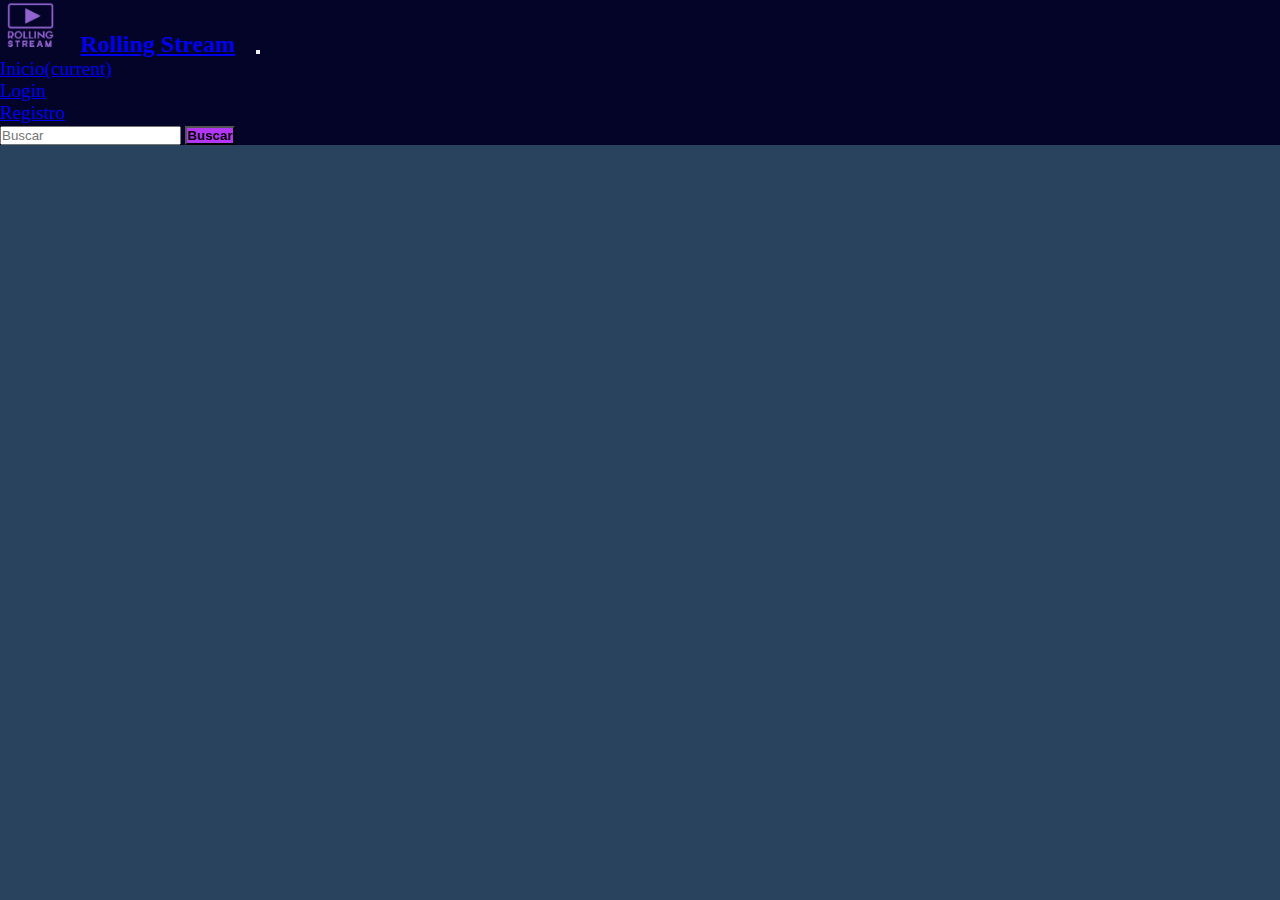
<file: index.html>
<!doctype html>
<html lang="es">

<head>
  <meta charset="utf-8">
  <meta http-equiv="X-UA-Compatible" content="IE=edge" />
  <meta name="viewport" content="width=device-width, initial-scale=1">
  <meta name="description" content="Proyecto de RollingMoviesStream" />
  <meta name="keywords"content="Peliculas,Series"/>
  <meta name="author" content="Jorge Navarro " />
  <!-- cdn bootstrap -->
  <link rel="stylesheet" href="https://cdn.jsdelivr.net/npm/bootstrap@4.6.2/dist/css/bootstrap.min.css" integrity="sha384-xOolHFLEh07PJGoPkLv1IbcEPTNtaed2xpHsD9ESMhqIYd0nLMwNLD69Npy4HI+N" crossorigin="anonymous">
  <!-- cdn animate -->
  <link rel="stylesheet" href="https://cdnjs.cloudflare.com/ajax/libs/animate.css/4.1.1/animate.min.css">
  <!-- cdn bootstrap icons -->
  <link rel="stylesheet" href="https://cdn.jsdelivr.net/npm/bootstrap-icons@1.10.3/font/bootstrap-icons.css">

  <link rel="stylesheet" href="/index.css">
  <title>RollingMoviesStream</title>
</head>

<body>
  <header id="header"></header>

  <main>


    <h1>Pelicula Destacada</h1>

    <div id="destacada" class="container-fluid px-0 containerPrincipal">

    </div>
    
    <div id="peliculas"> </div>
  </main>
     <!---------------------------------------FOOTER --------------------------------------->

  <footer id="footer" class="container-fluid class-footer"></footer>
<script src="cartelera.js"></script>
<script src="/helpers/localstorage.js"></script>
<script src="/helpers/componentes.js"></script>
<script src="index.js"></script>
<script src="https://code.jquery.com/jquery-3.2.1.slim.min.js" integrity="sha384-KJ3o2DKtIkvYIK3UENzmM7KCkRr/rE9/Qpg6aAZGJwFDMVNA/GpGFF93hXpG5KkN" crossorigin="anonymous"></script>
<script src="https://cdn.jsdelivr.net/npm/jquery@3.5.1/dist/jquery.slim.min.js" integrity="sha384-DfXdz2htPH0lsSSs5nCTpuj/zy4C+OGpamoFVy38MVBnE+IbbVYUew+OrCXaRkfj" crossorigin="anonymous"></script>
<script src="https://cdn.jsdelivr.net/npm/bootstrap@4.6.2/dist/js/bootstrap.bundle.min.js" integrity="sha384-Fy6S3B9q64WdZWQUiU+q4/2Lc9npb8tCaSX9FK7E8HnRr0Jz8D6OP9dO5Vg3Q9ct" crossorigin="anonymous"></script>
</body>

</html>
</file>
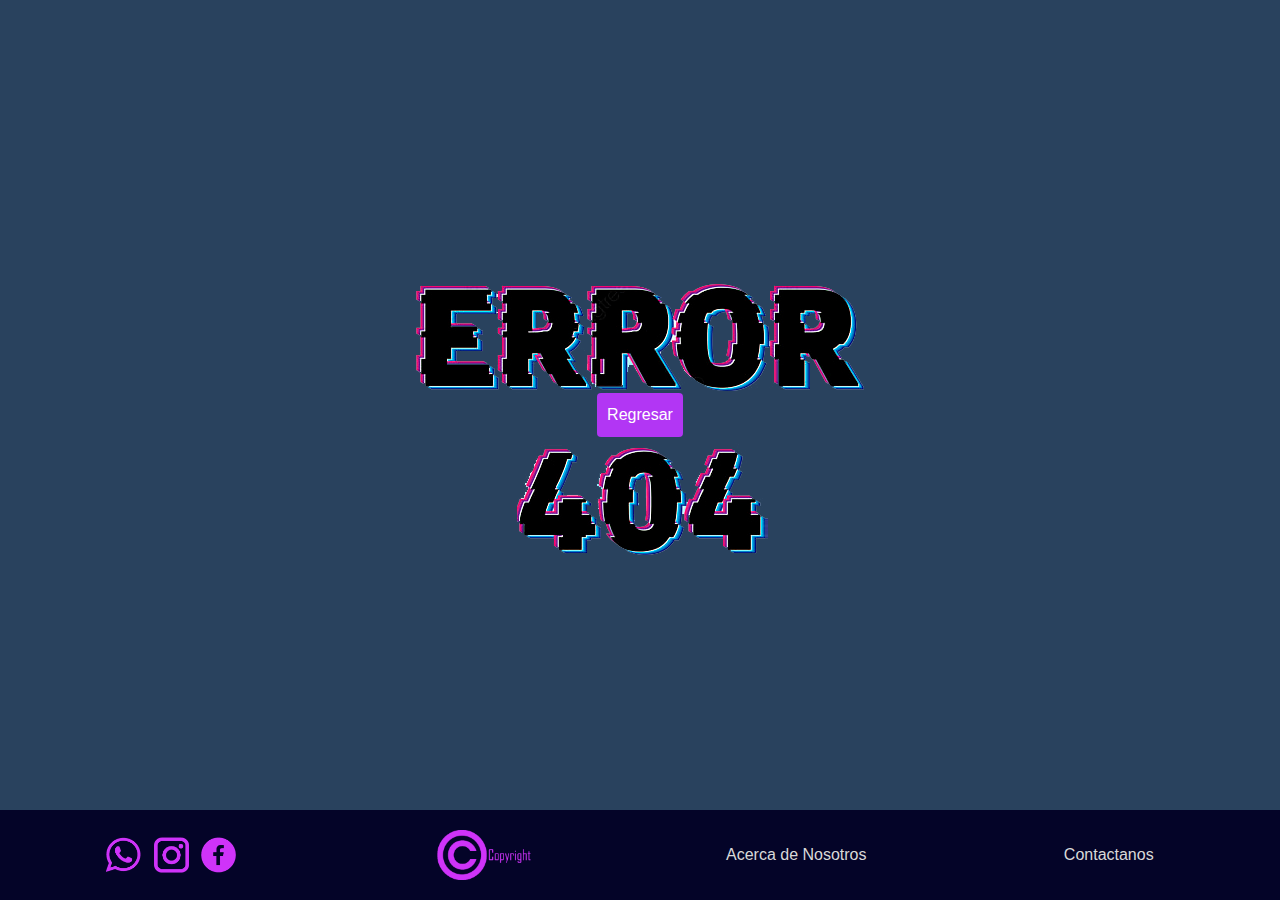
<file: pages/detalles/index.html>
<!doctype html>
<html lang="es">

<head>
  <meta charset="utf-8">
  <meta http-equiv="X-UA-Compatible" content="IE=edge" />
  <meta name="viewport" content="width=device-width, initial-scale=1">
  <meta name="description" content="Proyecto de RollingMoviesStream" />
  <meta name="keywords"content="Peliculas,Series"/>
  <meta name="author" content="Jorge Navarro " />
  <!-- cdn bootstrap -->
  <link rel="stylesheet" href="https://cdn.jsdelivr.net/npm/bootstrap@4.6.2/dist/css/bootstrap.min.css" integrity="sha384-xOolHFLEh07PJGoPkLv1IbcEPTNtaed2xpHsD9ESMhqIYd0nLMwNLD69Npy4HI+N" crossorigin="anonymous">
  <!-- cdn animate -->
  <link rel="stylesheet" href="https://cdnjs.cloudflare.com/ajax/libs/animate.css/4.1.1/animate.min.css">
  <!-- cdn bootstrap icons -->
  <link rel="stylesheet" href="https://cdn.jsdelivr.net/npm/bootstrap-icons@1.10.3/font/bootstrap-icons.css">
  <link rel="stylesheet" href="index.css">
  <link rel="stylesheet" href="/index.css">
  <title>RollingMoviesStream</title>
</head>

<body>
  <header id="header"></header>

  <main">
    <div class="container pt-5" id="peliculas-container">

    </div>
  </main>
  <!---------------------------------------FOOTER --------------------------------------->

  <footer id="footer" class="fixed-bottom container-fluid class-footer"></footer>
<script src="/cartelera.js"></script>
<script src="/helpers/localstorage.js"></script>
<script src="/helpers/componentes.js"></script>
<script src="index.js"></script>
<script src="https://code.jquery.com/jquery-3.2.1.slim.min.js" integrity="sha384-KJ3o2DKtIkvYIK3UENzmM7KCkRr/rE9/Qpg6aAZGJwFDMVNA/GpGFF93hXpG5KkN" crossorigin="anonymous"></script>
<script src="https://cdn.jsdelivr.net/npm/jquery@3.5.1/dist/jquery.slim.min.js" integrity="sha384-DfXdz2htPH0lsSSs5nCTpuj/zy4C+OGpamoFVy38MVBnE+IbbVYUew+OrCXaRkfj" crossorigin="anonymous"></script>
<script src="https://cdn.jsdelivr.net/npm/bootstrap@4.6.2/dist/js/bootstrap.bundle.min.js" integrity="sha384-Fy6S3B9q64WdZWQUiU+q4/2Lc9npb8tCaSX9FK7E8HnRr0Jz8D6OP9dO5Vg3Q9ct" crossorigin="anonymous"></script>
</body>

</html>
</file>
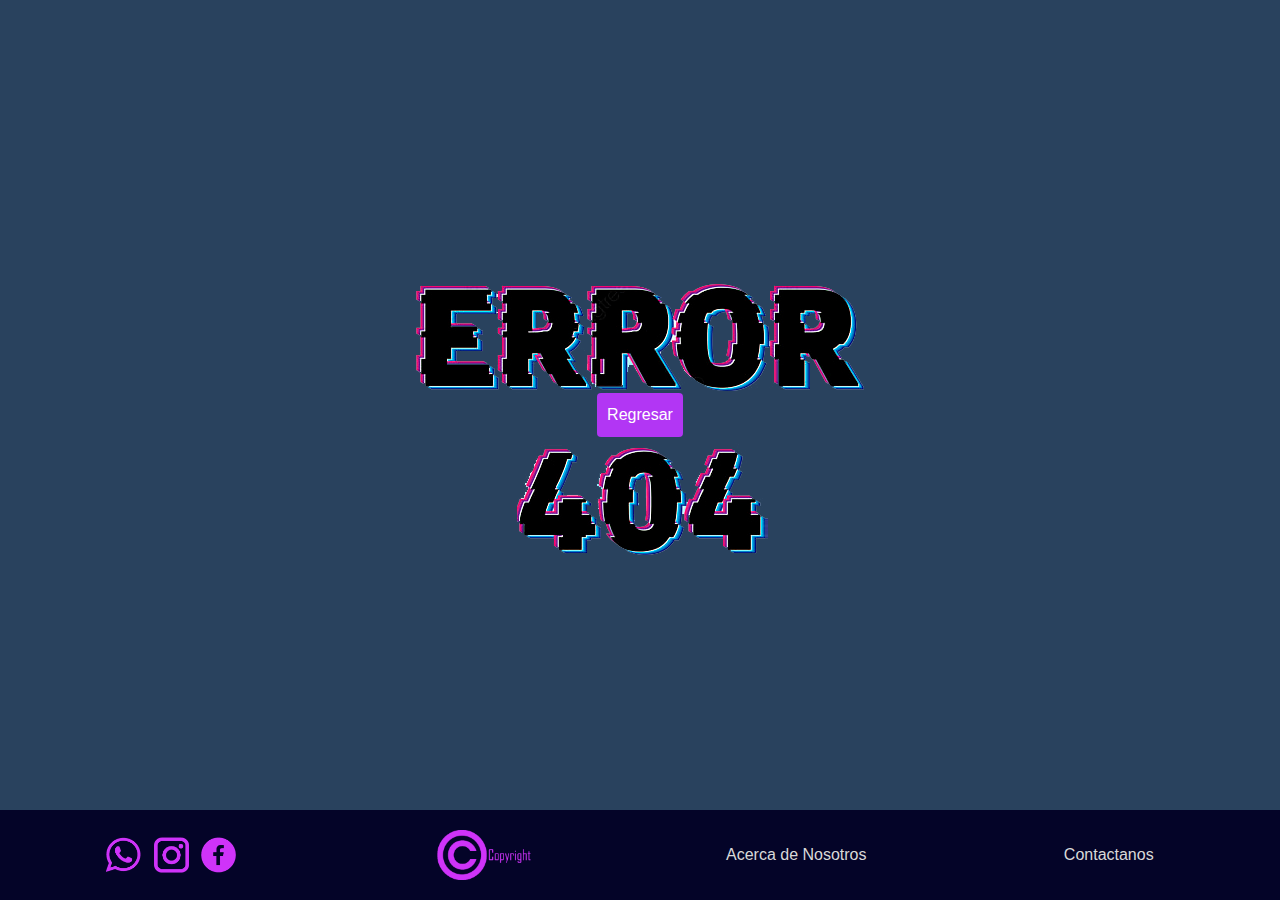
<file: pages/error/index.html>
<!doctype html>
<html lang="es">

<head>
  <meta charset="utf-8">
  <meta http-equiv="X-UA-Compatible" content="IE=edge" />
  <meta name="viewport" content="width=device-width, initial-scale=1">
  <meta name="description" content="Proyecto de RollingMoviesStream" />
  <meta name="keywords"content="Peliculas,Series"/>
  <meta name="author" content="Jorge Navarro " />
  <!-- cdn bootstrap -->
  <link rel="stylesheet" href="https://cdn.jsdelivr.net/npm/bootstrap@4.0.0/dist/css/bootstrap.min.css" integrity="sha384-Gn5384xqQ1aoWXA+058RXPxPg6fy4IWvTNh0E263XmFcJlSAwiGgFAW/dAiS6JXm" crossorigin="anonymous">
  <!-- cdn animate -->
  <link rel="stylesheet" href="https://cdnjs.cloudflare.com/ajax/libs/animate.css/4.1.1/animate.min.css">
  <!-- cdn bootstrap icons -->
  <link rel="stylesheet" href="https://cdn.jsdelivr.net/npm/bootstrap-icons@1.10.3/font/bootstrap-icons.css">
  <link rel="stylesheet" href="/index.css">
  <link rel="stylesheet" href="/pages/error/index.css">
  <title>RollingMoviesStream</title>
</head>

<body>
  
<!---------------------------------------MAIN --------------------------------------->
  <main">
  <div class="container-fluid pl-0 pr-0 containerPrincipal d-flex align-items-center justify-content-center">
    <div class="imagenFondo img-responsive"></div>
    <div class="regresar-container justify-content-center align-items-center">
      <button id="regresarBtn" class="btn btn-primary">Regresar</button>
    </div>
    
  </div>
  </main>
     <!---------------------------------------FOOTER --------------------------------------->

     <footer id="footer" class="container-fluid class-footer"></footer>
     <script src="/helpers/componentes.js"></script>
<script src="/pages/error/index.js"></script>
<script src="https://code.jquery.com/jquery-3.2.1.slim.min.js" integrity="sha384-KJ3o2DKtIkvYIK3UENzmM7KCkRr/rE9/Qpg6aAZGJwFDMVNA/GpGFF93hXpG5KkN" crossorigin="anonymous"></script>
<script src="https://cdn.jsdelivr.net/npm/popper.js@1.12.9/dist/umd/popper.min.js" integrity="sha384-ApNbgh9B+Y1QKtv3Rn7W3mgPxhU9K/ScQsAP7hUibX39j7fakFPskvXusvfa0b4Q" crossorigin="anonymous"></script>
<script src="https://cdn.jsdelivr.net/npm/bootstrap@4.0.0/dist/js/bootstrap.min.js" integrity="sha384-JZR6Spejh4U02d8jOt6vLEHfe/JQGiRRSQQxSfFWpi1MquVdAyjUar5+76PVCmYl" crossorigin="anonymous"></script>
</body>

</html>
</file>
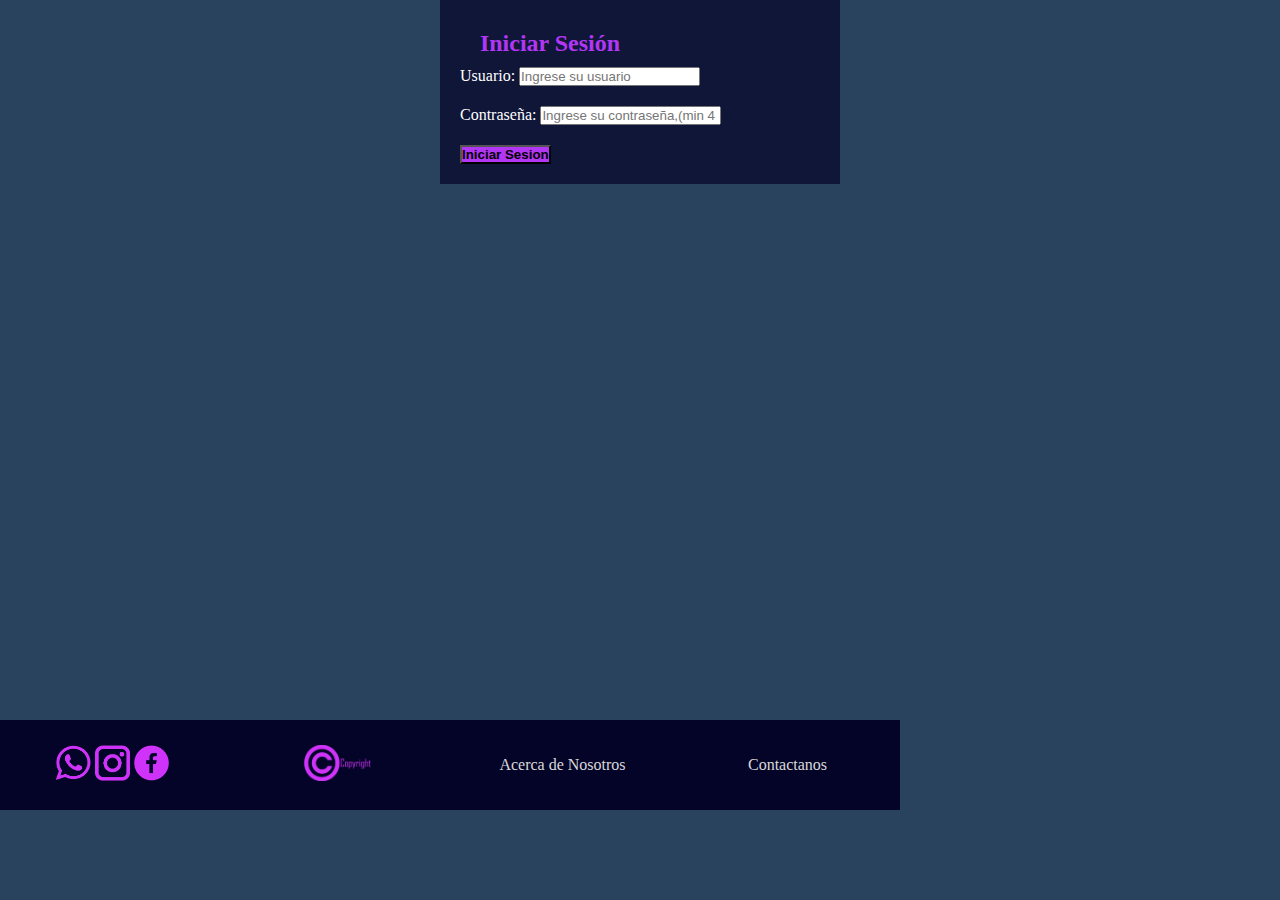
<file: pages/Login/index.html>
<!doctype html>
<html lang="es">

<head>
  <meta charset="utf-8">
  <meta http-equiv="X-UA-Compatible" content="IE=edge" />
  <meta name="viewport" content="width=device-width, initial-scale=1">
  <meta name="description" content="Proyecto de RollingMoviesStream" />
  <meta name="keywords"content="Peliculas,Series"/>
  <meta name="author" content="Jorge Navarro " />
  <!-- cdn bootstrap -->
  <link rel="stylesheet" href="https://cdn.jsdelivr.net/npm/bootstrap@4.6.2/dist/css/bootstrap.min.css" integrity="sha384-xOolHFLEh07PJGoPkLv1IbcEPTNtaed2xpHsD9ESMhqIYd0nLMwNLD69Npy4HI+N" crossorigin="anonymous">
  <!-- cdn animate -->
  <link rel="stylesheet" href="https://cdnjs.cloudflare.com/ajax/libs/animate.css/4.1.1/animate.min.css">
  <!-- cdn bootstrap icons -->
  <link rel="stylesheet" href="https://cdn.jsdelivr.net/npm/bootstrap-icons@1.10.3/font/bootstrap-icons.css">
  <link rel="stylesheet" href="index.css">
  <link rel="stylesheet" href="/index.css">
  <title>RollingMoviesStream</title>
</head>

<body>
  <main>
    <div class="container-fluid pl-0 pr-0 containerPrincipal">
        <div class="registrar-container">
          <h2>Iniciar Sesión</h2>
          <form id="loginForm">
            <div class="form-group">
              <label for="usuario">Usuario:</label>
              <input type="text" class="form-control" id="usuario" placeholder="Ingrese su usuario" required>
            </div>
            <div class="form-group">
              <label for="contrasena">Contraseña:</label>
              <input type="password" class="form-control" id="contrasena" placeholder="Ingrese su contraseña,(min 4 caracteres, max 8)" required>
            </div>
            <button id="iniciarBtn" type="submit" class="btn btn-primary colorBoton ">Iniciar Sesion</button>
          </form>
        </div>
      </div>
  </main>
     <!---------------------------------------FOOTER --------------------------------------->

  <footer id="footer" class="container-fluid class-footer fixed-bottom"></footer>
<script src="/helpers/localstorage.js"></script>
<script src="/helpers/componentes.js"></script>
<script src="/pages/registro/usuarios.js"></script>
<script src="index.js"></script>
<script src="https://code.jquery.com/jquery-3.2.1.slim.min.js" integrity="sha384-KJ3o2DKtIkvYIK3UENzmM7KCkRr/rE9/Qpg6aAZGJwFDMVNA/GpGFF93hXpG5KkN" crossorigin="anonymous"></script>
<script src="https://cdn.jsdelivr.net/npm/jquery@3.5.1/dist/jquery.slim.min.js" integrity="sha384-DfXdz2htPH0lsSSs5nCTpuj/zy4C+OGpamoFVy38MVBnE+IbbVYUew+OrCXaRkfj" crossorigin="anonymous"></script>
<script src="https://cdn.jsdelivr.net/npm/bootstrap@4.6.2/dist/js/bootstrap.bundle.min.js" integrity="sha384-Fy6S3B9q64WdZWQUiU+q4/2Lc9npb8tCaSX9FK7E8HnRr0Jz8D6OP9dO5Vg3Q9ct" crossorigin="anonymous"></script>
</body>

</html>
</file>
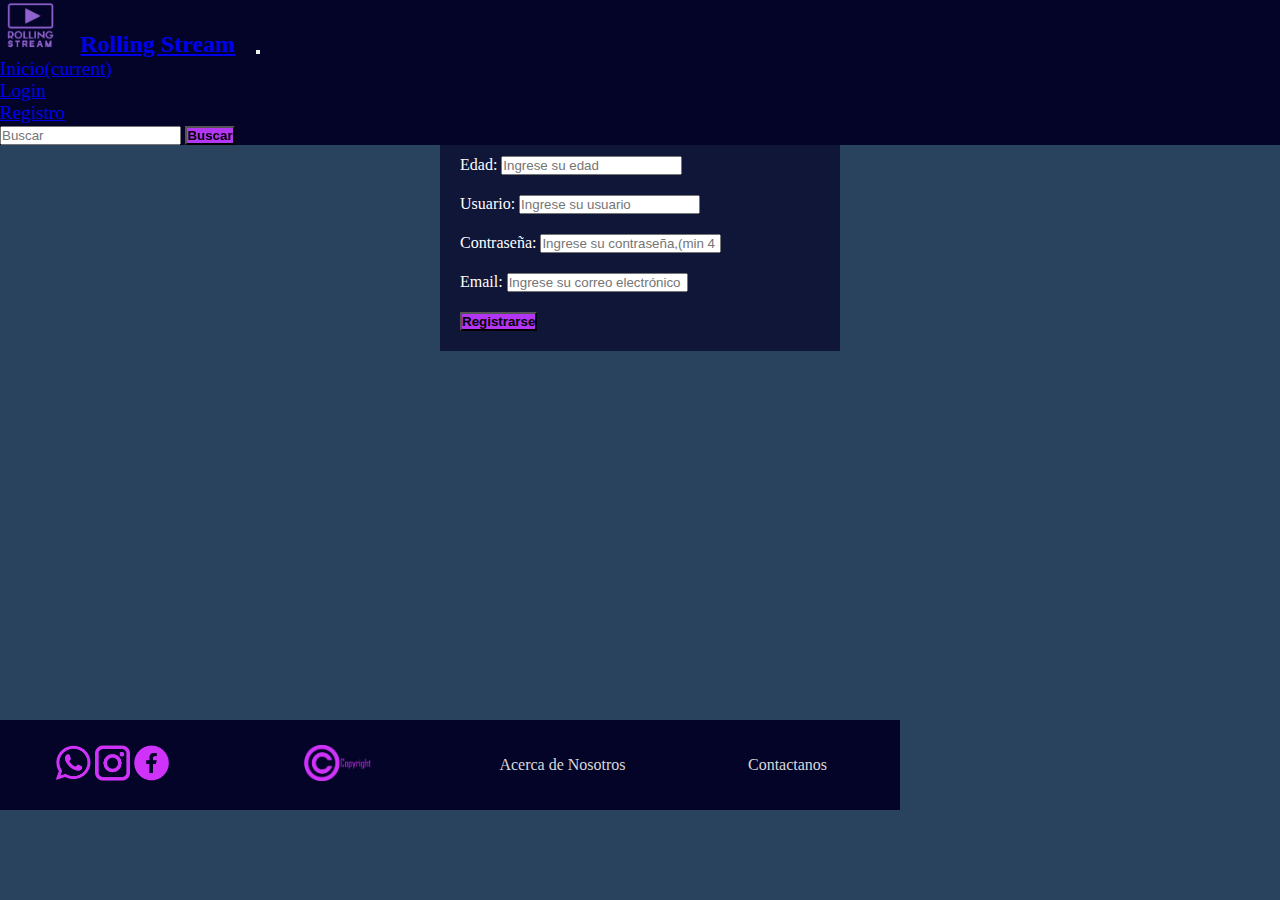
<file: pages/registro/index.html>
<!doctype html>
<html lang="es">

<head>
  <meta charset="utf-8">
  <meta http-equiv="X-UA-Compatible" content="IE=edge" />
  <meta name="viewport" content="width=device-width, initial-scale=1">
  <meta name="description" content="Proyecto de RollingMoviesStream" />
  <meta name="keywords"content="Peliculas,Series"/>
  <meta name="author" content="Jorge Navarro " />
  <!-- cdn bootstrap -->
  <link rel="stylesheet" href="https://cdn.jsdelivr.net/npm/bootstrap@4.6.2/dist/css/bootstrap.min.css" integrity="sha384-xOolHFLEh07PJGoPkLv1IbcEPTNtaed2xpHsD9ESMhqIYd0nLMwNLD69Npy4HI+N" crossorigin="anonymous">
  <!-- cdn animate -->
  <link rel="stylesheet" href="https://cdnjs.cloudflare.com/ajax/libs/animate.css/4.1.1/animate.min.css">
  <!-- cdn bootstrap icons -->
  <link rel="stylesheet" href="https://cdn.jsdelivr.net/npm/bootstrap-icons@1.10.3/font/bootstrap-icons.css">
  <link rel="stylesheet" href="index.css">
  <link rel="stylesheet" href="/index.css">
  <title>RollingMoviesStream</title>
</head>

<body>
  <header id="header"></header>
  <!---------------------------------------MAIN --------------------------------------->
  <main">
  <div class="container-fluid pl-0 pr-0 containerPrincipal">
    <div class="registrar-container">
      <h2>Registro</h2>
      <form id="registroForm">
        <div class="form-group">
          <label for="nombre">Nombre:</label>
          <input type="text" class="form-control" id="nombre" placeholder="Ingrese su nombre" required>
        </div>
        <div class="form-group">
          <label for="edad">Edad:</label>
          <input type="number" class="form-control" id="edad" placeholder="Ingrese su edad" required>
        </div>
        <div class="form-group">
          <label for="usuario">Usuario:</label>
          <input type="text" class="form-control" id="usuario" placeholder="Ingrese su usuario" required>
        </div>
        <div class="form-group">
          <label for="contrasena">Contraseña:</label>
          <input type="password" class="form-control" id="contrasena" placeholder="Ingrese su contraseña,(min 4 caracteres, max 8)" required>
        </div>
        <div class="form-group">
          <label for="email">Email:</label>
          <input type="email" class="form-control" id="email" placeholder="Ingrese su correo electrónico" required>
        </div>
        <button id="registrarBtn" type="submit" class="btn btn-primary colorBoton ">Registrarse</button>
      </form>
    </div>
  </div>
  
  
  
  </main>
     <!---------------------------------------FOOTER --------------------------------------->

     <footer id="footer" class="fixed-bottom container-fluid class-footer"></footer>
<script src="usuarios.js"></script>
<script src="/helpers/componentes.js"></script>
<script src="index.js"></script>

<script src="https://code.jquery.com/jquery-3.2.1.slim.min.js" integrity="sha384-KJ3o2DKtIkvYIK3UENzmM7KCkRr/rE9/Qpg6aAZGJwFDMVNA/GpGFF93hXpG5KkN" crossorigin="anonymous"></script>
<script src="https://cdn.jsdelivr.net/npm/jquery@3.5.1/dist/jquery.slim.min.js" integrity="sha384-DfXdz2htPH0lsSSs5nCTpuj/zy4C+OGpamoFVy38MVBnE+IbbVYUew+OrCXaRkfj" crossorigin="anonymous"></script>
<script src="https://cdn.jsdelivr.net/npm/bootstrap@4.6.2/dist/js/bootstrap.bundle.min.js" integrity="sha384-Fy6S3B9q64WdZWQUiU+q4/2Lc9npb8tCaSX9FK7E8HnRr0Jz8D6OP9dO5Vg3Q9ct" crossorigin="anonymous"></script>
</body>

</html>
</file>
<file: index.css>
*{
    margin: 0;
    padding: 0;
    box-sizing: border-box;
}

/*-----------------NAV-------------------*/
.navbar-2 {
    background-color: #040428;
    font-weight: 450;
    font-size: 1.1rem;
    position: fixed;
    z-index: 4000;
    width: 100%;
}

.letrasnav{
    font-size: 1.2rem;
   
}
.nombreNav{
    margin-left: 1rem;
    margin-right: 1rem;
    font-size: 1.5rem;
    font-weight: bold;
}

.colorBoton{
    background-color: #b236f4;
    font-weight: bold;
}

@media screen and (max-width:750px){
    .nombreNav{
        font-size: 1.2rem;
        font-weight: bold;
    }
}

/*-----------------------------------MAIN---------------------------------*/
body{
    background-color: #29425e;
}
.tituloCartelera{
    font-size: 1.5rem;
    font-weight: bold;
    color: #b236f4;
}
h3{
    font-size: 2 rem;
    font-weight: bold;
}
/*--------------Container con imagen o video---------------*/
.containerPrincipal {
    position: relative;
  }
  
  /* -----para poner imagen-------
  .containerPrincipal img {
    width: 100%;
  }
  */
  .containerPrincipal video {
    width: 100%;
    height: auto;
    object-fit: cover;
    object-position: 100% 0;
  }
  
  /* ------- estilos texto arriba imagen----*/
  .containerPrincipal .overlay {
    background: rgba(110, 110, 110, 0.1);
  }
  .containerPrincipal .overlay button {
    background-color: #b236f4;
    color: white;
    padding: 10px;
    border: none;
    border-radius: 4px;
    margin-top: 10px;
    cursor: pointer;

    width: 15%;
    display: flex;
    justify-content: center;
    align-items: center;

  }
  
  .containerPrincipal h2,
  .containerPrincipal p {
    margin: 10px 0;
    width: 50%;
  }
  .botonPlayConLink {
    display: inline-block;
    z-index: 500;
  }

  /*---------------------CARTELERA---------------------*/
    .tarjeta-imagen {
        max-width: 100%;
        height: auto;
      }
      .separador{
        background-color: #040428;
        font-weight: 450;
        font-size: 1.1rem; 
    }
  
  /*-----MEDIAQUERY TABLET-----------------*/
  @media (max-width: 820px) {
    .containerPrincipal {
      display: flex;
      flex-direction: column;
      align-items: flex-start
    }
    
   /* .containerPrincipal .overlay {
        position: absolute;
        width: 100%;
        align-items: flex-start;
        flex-direction: column;
        max-height: 48%;
        display: flex;
        }*/

    .containerPrincipal h2,
    .containerPrincipal p {
      margin: 10px 0;
      width: 100%;
    }
      }
     
     
/*----------------MEDIA QUERY CELULAR-----------------------------*/
@media (max-width: 600px){
    .containerPrincipal .overlay button {
        background-color: #b236f4;
        color: white;
        padding: 10px;
        border: none;
        border-radius: 4px;
        margin-top: 10px;
        cursor: pointer;
        width: 20%;
        display: flex;
        justify-content: center;
        align-items: center;
        font-size: 2vw;
      }

    .containerPrincipal h2{
        font-size: 4vw;
    }
    .containerPrincipal p {
    width: 100%;
    max-height: 30vh;
    overflow: hidden;
    text-overflow: ellipsis;
    font-size: 2vw;
  }
 /* .containerPrincipal .overlay {
    position: absolute;
    width: 100%;
    align-items: flex-start;
    flex-direction: column;
    max-height: 30%;
    display: flex;
    }*/
    
.containerPrincipal{
    margin: 0;
}


}

/*-----------------------------------------FOOTER------------------------------------------*/
footer{
    position: relative;
    padding: 0;
    left: 0;
    bottom: 0;
    width: 100vh;
    background-color: #040428;
    text-align: center;
    display: grid;
    grid-template-columns: 1fr;
    max-height: 10vh;
}

.class-redes img{
    max-width: 35px;
    height: 100%;
}

.class-acerca a{
    color: #D9D9D9;
    list-style: none;
    text-decoration: none;
}

.class-contactanos a{
    color: #D9D9D9;
    list-style: none;
    text-decoration: none;
}

.class-logo img{
     width: 20%;
   
 }

.class-redes{
    margin: 5px 0;
}

@media screen and (min-width:600px){
    footer{
        height: 100px;
        grid-template-rows: 1fr;
        grid-template-columns: repeat(4, 1fr);
        align-items: center;
    }

    .class-logo img {
        width: 30%;
        object-fit: cover;
    }

    .class-redes img{
        width: 30%;
        height: 100%;
        object-fit: cover;
    }

    .class-contactanos{
        margin-top: 0px;
    }

    .class-acerca{
        margin-top: 0px;
    }
}
</file>
<file: pages/detalles/index.css>
.bg-dark-v1{
    background-color: #040428 !important;
}
</file>
<file: pages/error/index.css>
/*---------------------------main-------------------------------*/
.containerPrincipal{
    flex-direction: column;
    text-align: center;
    min-height: 90vh;
    height: auto;
    width: 100%;
    background-image: url(/images/error.png);
    background-repeat: no-repeat;
    background-position: center;
}


h1, h2{
    color: #F27405;
}
.regresar-container {
    margin-top: 10px;
    text-align: center;
  }
  
  body{
    background-color: #29425e;
}


.imagenfondo{
    background-image: url("/images/error2.png");
}

@media (max-width: 600px){
    .imagenFondo{
        width: 50%;
        height: auto;
        background-image: url("/images/error.png");
        background-repeat: no-repeat;
    }
}

/*-------------------boton------------------*/
  .containerPrincipal .regresar-container button {
    background-color: #b236f4;
    color: white;
    padding: 10px;
    border: none;
    border-radius: 4px;
    margin-top: 10px;
    cursor: pointer;
    width: 100%;
    display: flex;
    justify-content: center;
    align-items: center;
  }

  footer{
    bottom: 0;
  }
/* QUITAR EL HEIGHT:VH PARA QUE FUNCIONE EL FOOTER LUEGO DE PONER COSAS DENTRO DEL MAIN
</file>
<file: pages/Login/index.css>
.containerPrincipal{
    min-height: 80vh;
}
body{
    background-color: #29425e;
}
/* Estilos para el formulario de registro */
.registrar-container {
    background-color: rgba(4, 4, 40, 0.7); /* Color semitransparente #040428 */
    padding: 20px;
    max-width: 400px;
    margin: 0 auto; /* Centrado horizontal */
  }
  
  .registrar-container h2 {
    text-align: center;
    margin-bottom: 20px;
  }
  
  .registrar-container .form-group {
    margin-bottom: 20px;
  }

  .form-group label{
    color: white;
  }
  h2{
    color: #b236f4;
    font-weight: bold;

  }
</file>
<file: pages/registro/index.css>
*{
    margin: 0;
    padding: 0;
    box-sizing: border-box;
}

/*-----------------NAV-------------------*/
.navbar-2 {
    background-color: #040428;
    font-weight: 450;
    font-size: 1.1rem;
}

.letrasnav{
    font-size: 1.2rem;
   
}
.nombreNav{
    margin-left: 1rem;
    margin-right: 1rem;
    font-size: 1.5rem;
    font-weight: bold;
}

.colorBoton{
    background-color: #b236f4;
    font-weight: bold;
}

@media screen and (max-width:750px){
    .nombreNav{
        font-size: 1.2rem;
        font-weight: bold;
    }
}

/*-----------------------------------MAIN---------------------------------*/
.containerPrincipal{
    min-height: 80vh;
}
body{
    background-color: #29425e;
}
/* Estilos para el formulario de registro */
.registrar-container {
    background-color: rgba(4, 4, 40, 0.7); /* Color semitransparente #040428 */
    padding: 20px;
    max-width: 400px;
    margin: 0 auto; /* Centrado horizontal */
    padding-top: 70px;
  }
  
  .registrar-container h2 {
    text-align: center;
    margin-bottom: 20px;
  }
  
  .registrar-container .form-group {
    margin-bottom: 20px;
  }

  .form-group label{
    color: white;
  }
  h2{
    color: #b236f4;
    font-weight: bold;

  }
/*------------------------------FOOTER------------------------------*/
footer{
    padding: 0.5rem 0;
    background-color: #040428;
    text-align: center;
    display: grid;
    grid-template-columns: 1fr;
    margin-bottom: 0;
    bottom: 0;
    max-height: 20vh;
    position: absolute;
}

.class-redes img{
    max-width: 35px;
    height: 100%;
}

.class-acerca a{
    color: #D9D9D9;
    list-style: none;
    text-decoration: none;
}

.class-contactanos a{
    color: #D9D9D9;
    list-style: none;
    text-decoration: none;
}

.class-logo img{
     width: 20%;
   
 }

.class-redes{
    margin: 5px 0;
}

@media screen and (min-width:600px){
    footer{
        height: 100px;
        grid-template-rows: 1fr;
        grid-template-columns: repeat(4, 1fr);
        align-items: center;
    }

    .class-logo img {
        width: 23%;
        object-fit: cover;
    }

    .class-redes img{
        width: 30%;
        height: 100%;
        object-fit: cover;
    }

    .class-contactanos{
        margin-top: 0px;
    }

    .class-acerca{
        margin-top: 0px;
    }
}
</file>
